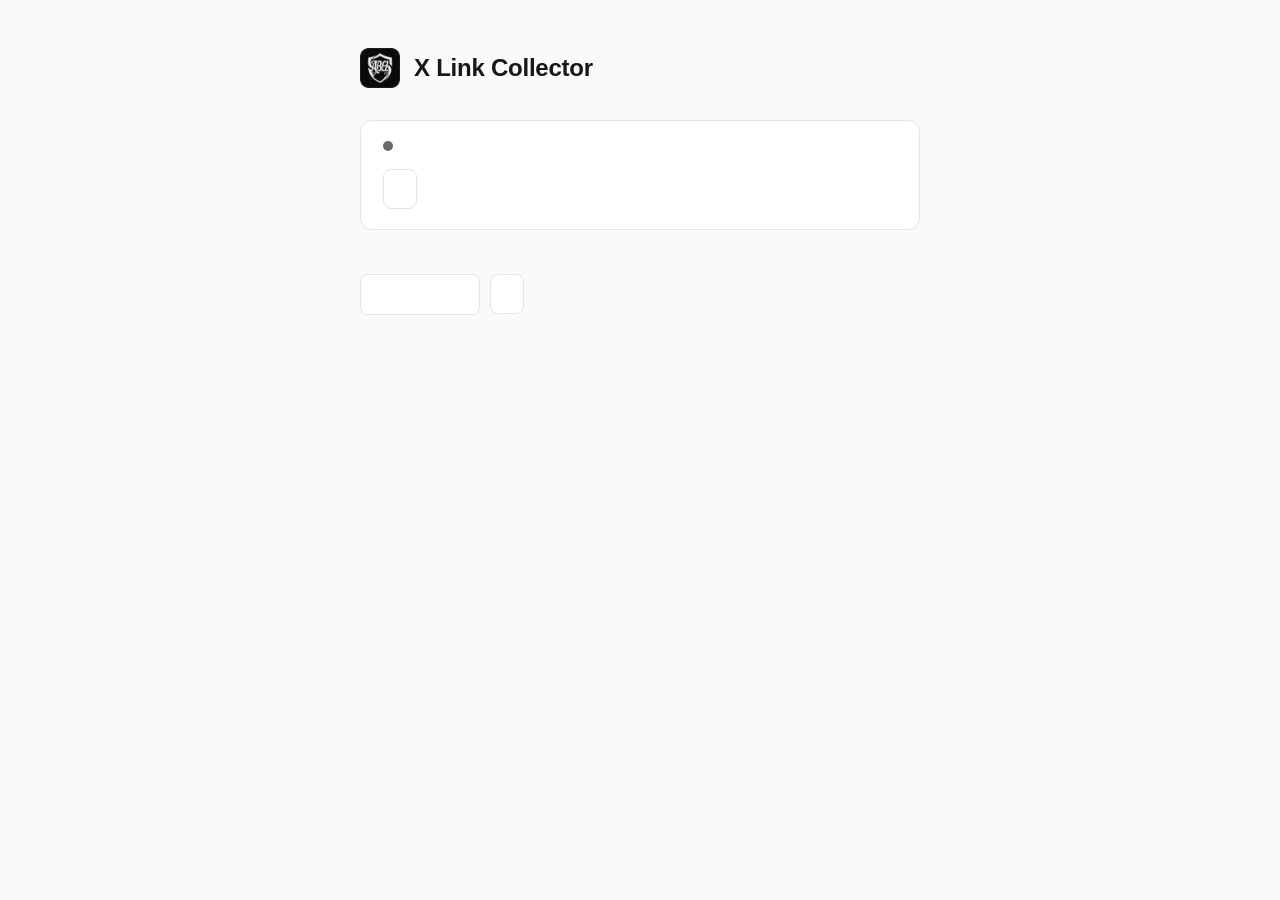
<file: extension/options.html>
<!doctype html>
<html lang="en">
<head>
<meta charset="utf-8">
<meta name="viewport" content="width=device-width, initial-scale=1">
<meta name="color-scheme" content="light dark">
<title>X Link Collector</title>
<link rel="stylesheet" href="options.css">
<script src="options.js" defer></script>
</head>
<body>
<main>
  <header class="head">
    <img src="icons/icon-48.png" alt="" width="40" height="40">
    <h1>X Link Collector</h1>
  </header>

  <section class="status" aria-live="polite">
    <p class="state" id="state"><span class="dot" aria-hidden="true"></span><span id="state-text"></span></p>
    <p class="detail" id="detail"></p>
    <div class="buttons">
      <button type="button" class="btn primary" id="panel" hidden></button>
      <button type="button" class="btn" id="retry"></button>
    </div>
  </section>

  <section class="start" id="start" aria-labelledby="start-title" hidden>
    <h2 id="start-title"></h2>
    <dl>
      <dt>Windows</dt>
      <dd id="start-windows"></dd>
      <dt>Linux, macOS</dt>
      <dd id="start-unix"></dd>
    </dl>
  </section>

  <form class="port" id="form" novalidate>
    <label class="label" for="port" id="port-label"></label>
    <div class="row">
      <input class="input" id="port" type="number" min="1" max="65535" inputmode="numeric" aria-describedby="port-help">
      <button type="submit" class="btn" id="save"></button>
      <span class="note" id="saved" role="status"></span>
    </div>
    <p class="help" id="port-help"></p>
  </form>
</main>
</body>
</html>
</file>
<file: extension/options.css>
/* SPDX-License-Identifier: Apache-2.0
   Copyright 2026 abel0x <https://github.com/abel0x>

   The extension's own page, in the panel's colours (the abel0x/toolkit look). */

:root {
  color-scheme: light;
  --page: #fafafa;
  --surface: #ffffff;
  --surface-2: #f4f4f4;
  --line: #e5e5e5;
  --line-2: #d4d4d4;
  --ink: #171717;
  --ink-2: #525252;
  --ink-3: #6b6b6b;
  --accent: #171717;
  --accent-hover: #000000;
  --accent-ink: #ffffff;
  --up: #15803d;
  --down: #dc2626;
}

@media (prefers-color-scheme: dark) {
  :root {
    color-scheme: dark;
    --page: #0a0a0a;
    --surface: #111111;
    --surface-2: #171717;
    --line: #262626;
    --line-2: #3f3f3f;
    --ink: #ededed;
    --ink-2: #a1a1a1;
    --ink-3: #8f8f8f;
    --accent: #ededed;
    --accent-hover: #ffffff;
    --accent-ink: #0a0a0a;
    --up: #3ecf8e;
    --down: #f87171;
  }
}

*, *::before, *::after { box-sizing: border-box; }
[hidden] { display: none !important; }

body {
  margin: 0;
  background: var(--page);
  color: var(--ink);
  font: 15px/1.5 -apple-system, BlinkMacSystemFont, "Segoe UI", "Noto Sans", Ubuntu, Helvetica, Arial, sans-serif;
}

main { max-width: 600px; margin: 0 auto; padding: 48px 20px 64px; }
h1, h2, p { margin: 0; }
h1 { font-size: 24px; font-weight: 650; letter-spacing: -0.01em; }
h2 { font-size: 16px; font-weight: 650; }
:focus-visible { outline: 2px solid var(--accent); outline-offset: 2px; }

.head { display: flex; align-items: center; gap: 14px; margin-bottom: 32px; }
.head img { border-radius: 8px; }

.status, .start { padding: 20px 22px; border: 1px solid var(--line); border-radius: 12px; background: var(--surface); }
.state { display: flex; align-items: center; gap: 10px; font-size: 17px; font-weight: 600; }
.dot { flex: none; width: 10px; height: 10px; border-radius: 50%; background: var(--ink-3); }
.up .dot { background: var(--up); }
.down .dot { background: var(--down); }
.detail { margin-top: 6px; color: var(--ink-2); }
.buttons { display: flex; flex-wrap: wrap; gap: 10px; margin-top: 18px; }

.start { margin-top: 14px; }
.start dl { display: grid; grid-template-columns: max-content minmax(0, 1fr); gap: 8px 20px; margin: 12px 0 0; }
.start dt { color: var(--ink-2); }
.start dd { margin: 0; }
code { padding: 1px 6px; border: 1px solid var(--line); border-radius: 6px; background: var(--surface-2); font: 13px/1.6 "JetBrains Mono", ui-monospace, "Cascadia Mono", Menlo, Consolas, monospace; }

.port { display: grid; gap: 8px; margin-top: 36px; }
.label { font-weight: 600; }
.row { display: flex; flex-wrap: wrap; align-items: center; gap: 10px; }
.help { color: var(--ink-3); font-size: 13.5px; }
.note { color: var(--ink-2); font-size: 14px; }

.input {
  width: 120px; min-height: 40px; padding: 8px 12px;
  border: 1px solid var(--line); border-radius: 8px;
  background: var(--surface); color: var(--ink); font: inherit;
  font-variant-numeric: tabular-nums;
}
.input[aria-invalid="true"] { border-color: var(--down); }

.btn {
  min-height: 40px; padding: 0 16px;
  border: 1px solid var(--line); border-radius: 8px;
  background: var(--surface); color: var(--ink);
  font: inherit; font-weight: 600; cursor: pointer;
}
.btn:hover { background: var(--surface-2); border-color: var(--line-2); }
.btn.primary { background: var(--accent); border-color: var(--accent); color: var(--accent-ink); }
.btn.primary:hover { background: var(--accent-hover); border-color: var(--accent-hover); }

@media (max-width: 480px) {
  main { padding-top: 28px; }
  .start dl { grid-template-columns: minmax(0, 1fr); gap: 2px; }
  .start dd { margin-bottom: 10px; }
}
</file>
